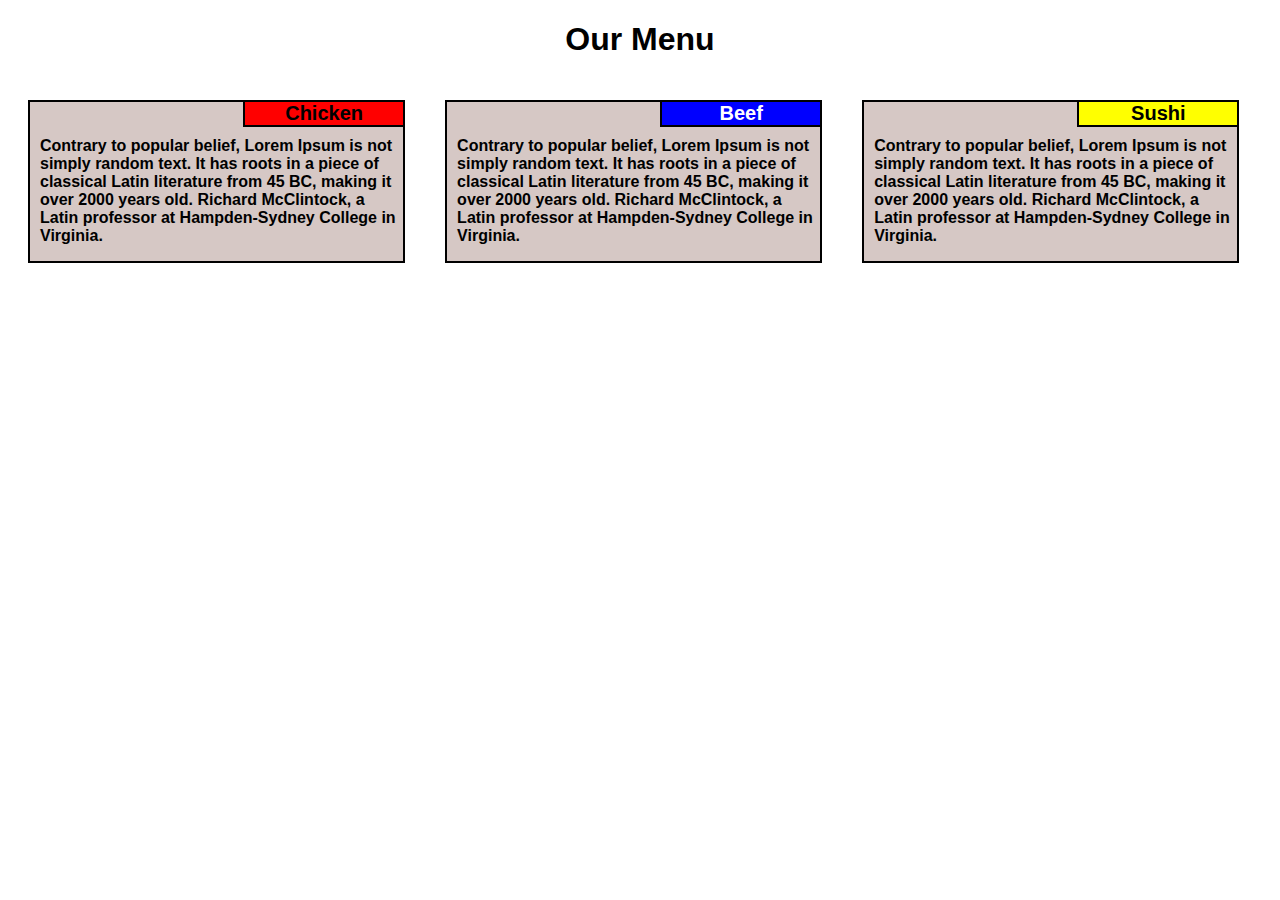
<file: module2-solution/index.html>
<!DOCTYPE html>
<html>
<head>
	<title>Module 2 Solution</title>
	<meta charset="utf-8">
	<meta name="viewport" content="width=device-width, initial-scale=1">
	<link rel="stylesheet" href="css/style.css">
</head>
<body>
	<div>
	<h1>Our Menu</h1>
    </div>
    <div class="col-lg-4 col-md-6 col-sm-12">
    	<div class="style-div">
    	<div class="sub-div sub-div-color-1">
    		<h2>Chicken</h2>
    	</div>
    	<p class="p1">Contrary to popular belief, Lorem Ipsum is not simply random text. It has roots in a piece of classical Latin literature from 45 BC, making it over 2000 years old. Richard McClintock, a Latin professor at Hampden-Sydney College in Virginia.</p>
    </div>
    </div>
    <div class="col-lg-4 col-md-6 col-sm-12">
    	<div class="style-div">
    	<div class="sub-div sub-div-color-2">
    		<h2>Beef</h2>
    	</div>
    	<p class="p1">Contrary to popular belief, Lorem Ipsum is not simply random text. It has roots in a piece of classical Latin literature from 45 BC, making it over 2000 years old. Richard McClintock, a Latin professor at Hampden-Sydney College in Virginia.</p>
    </div>
    </div>
    <div class="col-lg-4 col-md-12 col-sm-12">
        <div class="style-div">
        <div class="sub-div sub-div-color-3">
            <h2>Sushi</h2>
        </div>
        <p class="p1">Contrary to popular belief, Lorem Ipsum is not simply random text. It has roots in a piece of classical Latin literature from 45 BC, making it over 2000 years old. Richard McClintock, a Latin professor at Hampden-Sydney College in Virginia.</p>
    </div>
    </div>
</body>
</html>
</file>
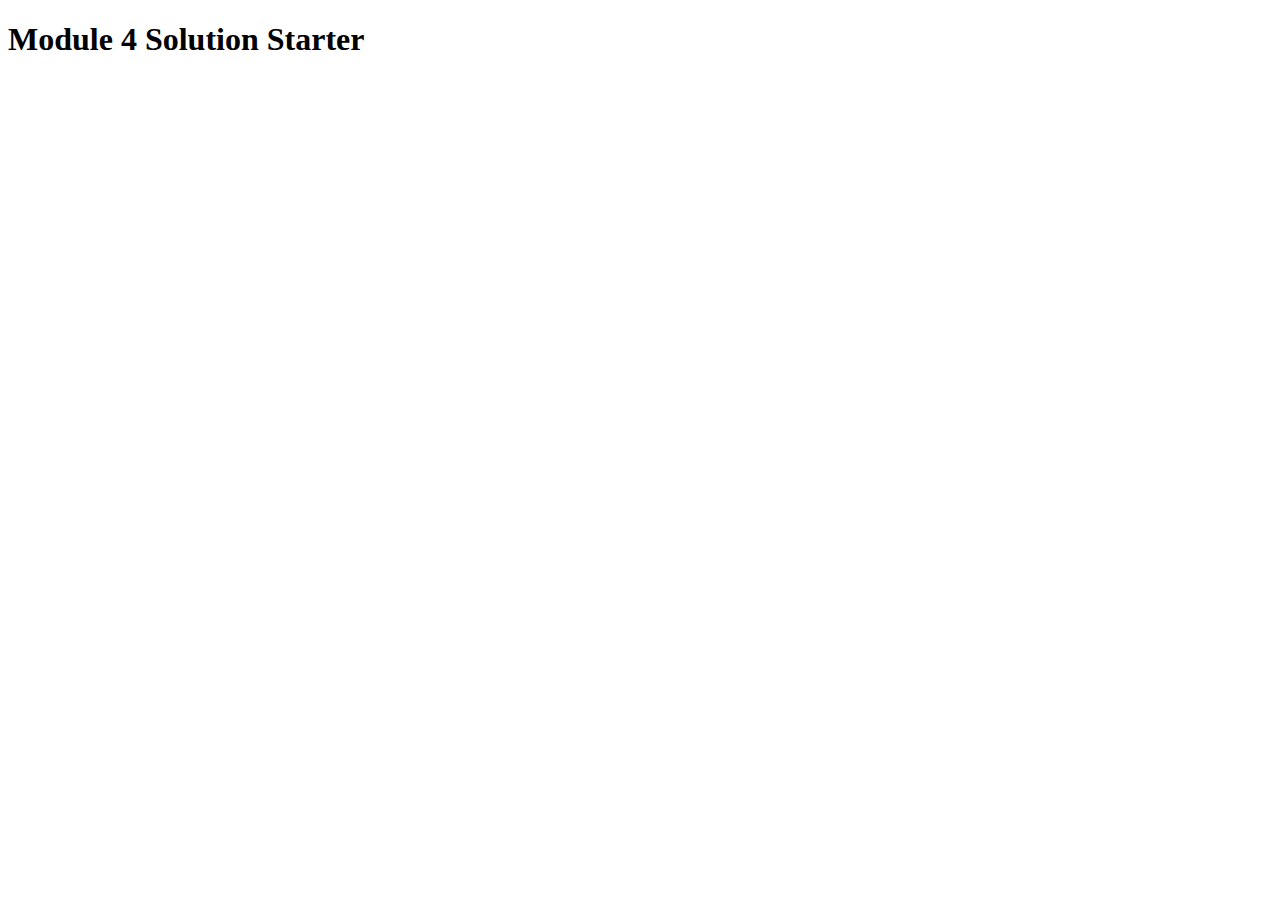
<file: module4-solution/index.html>
<!DOCTYPE html>
<html>
<head>
  <meta charset="utf-8">
  <title>Module 4 Solution Starter</title>
  <script>
    var names = []; // DO NOT REMOVE
  </script>
  <script src="SpeakHello.js"></script>
  <script src="SpeakGoodBye.js"></script>
  <script src="script.js"></script>
</head>
<body>
  <h1>Module 4 Solution Starter</h1>
</body>
</html>
</file>
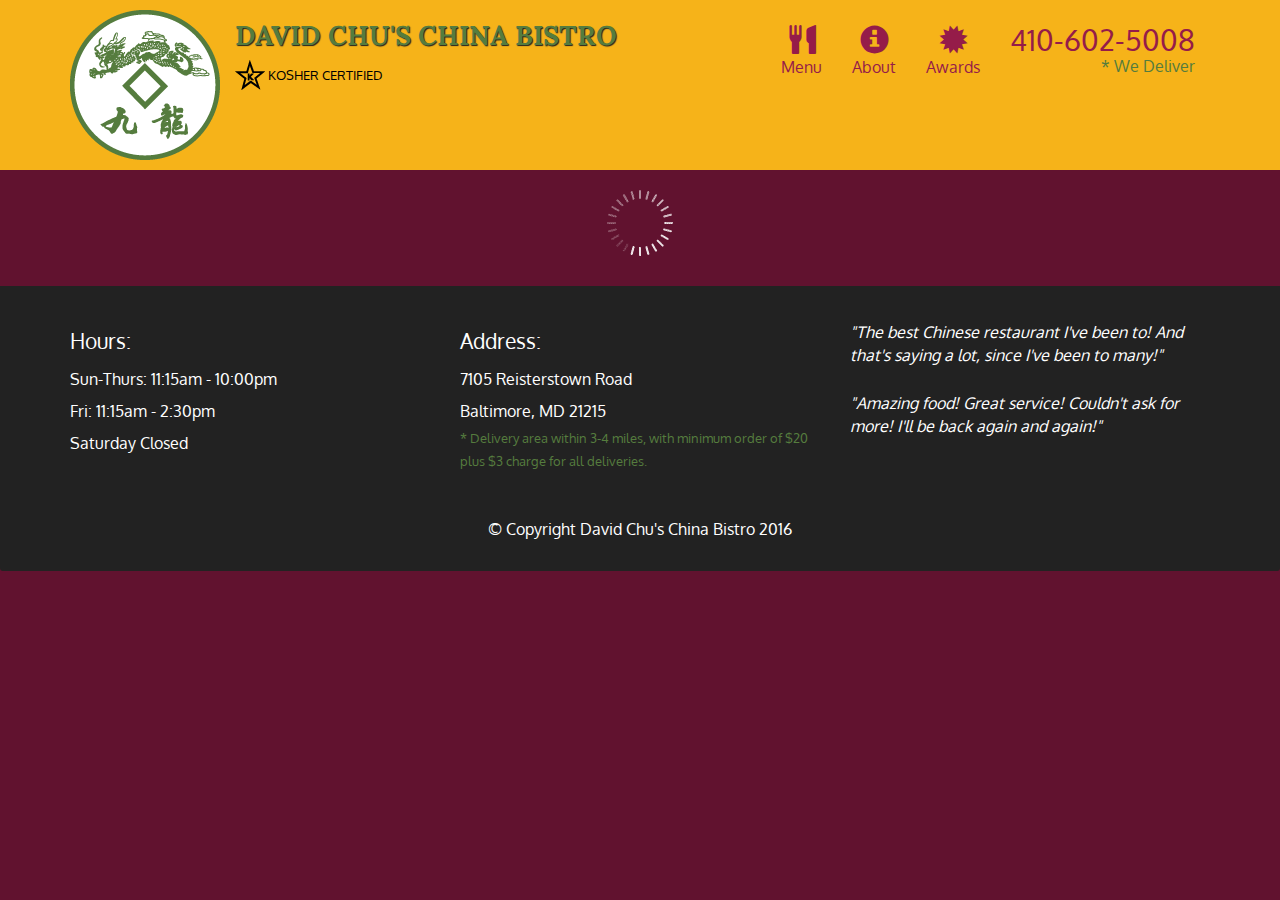
<file: module5-solutions/index.html>
<!doctype html>
<html lang="en">
  <head>
    <meta charset="utf-8">
    <meta http-equiv="X-UA-Compatible" content="IE=edge">
    <meta name="viewport" content="width=device-width, initial-scale=1">
    <title>David Chu's China Bistro</title>
    <link rel="stylesheet" href="css/bootstrap.min.css">
    <link rel="stylesheet" href="css/styles.css">
    <link href='https://fonts.googleapis.com/css?family=Oxygen:400,300,700' rel='stylesheet' type='text/css'>
    <link href='https://fonts.googleapis.com/css?family=Lora' rel='stylesheet' type='text/css'>
  </head>
<body>
  <header>
    <nav id="header-nav" class="navbar navbar-default">
      <div class="container">
        <div class="navbar-header">
          <a href="index.html" class="pull-left visible-md visible-lg">
            <div id="logo-img" alt="Logo image"></div>
          </a>

          <div class="navbar-brand">
            <a href="index.html"><h1>David Chu's China Bistro</h1></a>
            <p>
              <img src="images/star-k-logo.png" alt="Kosher certification">
              <span>Kosher Certified</span>
            </p>
          </div>

          <button id="navbarToggle" type="button" class="navbar-toggle collapsed" data-toggle="collapse" data-target="#collapsable-nav" aria-expanded="false">
            <span class="sr-only">Toggle navigation</span>
            <span class="icon-bar"></span>
            <span class="icon-bar"></span>
            <span class="icon-bar"></span>
          </button>
        </div>
        
        <div id="collapsable-nav" class="collapse navbar-collapse">
           <ul id="nav-list" class="nav navbar-nav navbar-right">
            <li id="navHomeButton" class="visible-xs active">
              <a href="index.html">
                <span class="glyphicon glyphicon-home"></span> Home</a>
            </li>
            <li id="navMenuButton">
              <a href="#" onclick="$dc.loadMenuCategories();">
                <span class="glyphicon glyphicon-cutlery"></span><br class="hidden-xs"> Menu</a>
            </li>
            <li>
              <a href="#">
                <span class="glyphicon glyphicon-info-sign"></span><br class="hidden-xs"> About</a>
            </li>
            <li>
              <a href="#">
                <span class="glyphicon glyphicon-certificate"></span><br class="hidden-xs"> Awards</a>
            </li>
            <li id="phone" class="hidden-xs">
              <a href="tel:410-602-5008">
                <span>410-602-5008</span></a><div>* We Deliver</div>
            </li>
          </ul><!-- #nav-list -->
        </div><!-- .collapse .navbar-collapse -->
      </div><!-- .container -->
    </nav><!-- #header-nav -->
  </header>

  <div id="call-btn" class="visible-xs">
    <a class="btn" href="tel:410-602-5008">
    <span class="glyphicon glyphicon-earphone"></span>
    410-602-5008
    </a>
  </div>
  <div id="xs-deliver" class="text-center visible-xs">* We Deliver</div>

  <div id="main-content" class="container"></div>

  <footer class="panel-footer">
    <div class="container">
      <div class="row">
        <section id="hours" class="col-sm-4">
          <span>Hours:</span><br>
          Sun-Thurs: 11:15am - 10:00pm<br>
          Fri: 11:15am - 2:30pm<br>
          Saturday Closed
          <hr class="visible-xs">
        </section>
        <section id="address" class="col-sm-4">
          <span>Address:</span><br>
          7105 Reisterstown Road<br>
          Baltimore, MD 21215
          <p>* Delivery area within 3-4 miles, with minimum order of $20 plus $3 charge for all deliveries.</p>
          <hr class="visible-xs">
        </section>
        <section id="testimonials" class="col-sm-4">
          <p>"The best Chinese restaurant I've been to! And that's saying a lot, since I've been to many!"</p>
          <p>"Amazing food! Great service! Couldn't ask for more! I'll be back again and again!"</p>
        </section>
      </div>
      <div class="text-center">&copy; Copyright David Chu's China Bistro 2016</div>
    </div>
  </footer>

  <!-- jQuery (Bootstrap JS plugins depend on it) -->
  <script src="js/jquery-2.1.4.min.js"></script>
  <script src="js/bootstrap.min.js"></script>
  <script src="js/ajax-utils.js"></script>
  <script src="js/script.js"></script>
</body>
</html>
</file>
<file: module2-solution/css/style.css>
*
{
	font-family: Noto Sans, sans-serif;
	box-sizing: border-box;

}
h1
{
	text-align: center;
}
.col-lg-4,.col-md-6,.col-md-12,.col-sm-12
	{
		float: left;
		
	}
@media (min-width: 992px){
	.col-lg-4{
		width:33%;
	}
}
@media (min-width:768px) and (max-width:991px){
	.col-md-6{
		width:50%;
	}
	.col-md-12{
		width:100%;
	}
}
@media (max-width: 767px)
{
	.col-sm-12{
		width:100%;
	}
}
.sub-div
{
  border-bottom: 2px solid black;
  border-left: 2px solid black;
  width:160px;
  float: right;
  
  margin-bottom: 10px;
}
.sub-div > h2
{
	font-size:20px;
	text-align: center;
	margin: 0px;
}
.p1
{
	clear:right;
	font-weight: bold;
    padding-left:10px;
    width: 98%;
    font-size: 16px;
	

}
.style-div
{
	background-color: #D6C8C5;
	border:2px solid black;
	margin:20px;


}
.sub-div-color-1
{
	 background-color: red;
	 
}
.sub-div-color-2
{
	 background-color: blue;
	 color:white;
}
.sub-div-color-3
{
	 background-color: yellow;
	 
}
</file>
<file: module5-solutions/css/styles.css>
body {
  font-size: 16px;
  color: #fff;
  background-color: #61122f;
  font-family: 'Oxygen', sans-serif;
}

/** HEADER **/
#header-nav {
  background-color: #f6b319;
  border-radius: 0;
  border: 0;
}

#logo-img {
  background: url('../images/restaurant-logo_large.png') no-repeat;
  width: 150px;
  height: 150px;
  margin: 10px 15px 10px 0;
}

.navbar-brand {
  padding-top: 25px;
}
.navbar-brand h1 { /* Restaurant name */
  font-family: 'Lora', serif;
  color: #557c3e;
  font-size: 1.5em;
  text-transform: uppercase;
  font-weight: bold;
  text-shadow: 1px 1px 1px #222;
  margin-top: 0;
  margin-bottom: 0;
  line-height: .75;
}
.navbar-brand a:hover, .navbar-brand a:focus {
  text-decoration: none;
}
.navbar-brand p { /* Kosher cert */
  color: #000;
  text-transform: uppercase;
  font-size: .7em;
  margin-top: 15px;
}
.navbar-brand p span { /* Star-K */
  vertical-align: middle;
}

#nav-list {
  margin-top: 10px;
}
#nav-list a {
  color: #951C49;
  text-align: center;
}
#nav-list a:hover {
  background: #E7E7E7;
}
#nav-list a span {
  font-size: 1.8em;
}

#phone {
  margin-top: 5px;
}
#phone a { /* Phone number */
  text-align: right;
  padding-bottom: 0;
}
#phone div { /* We Deliver */
  color: #557c3e;
  text-align: right;
  padding-right: 15px;
}

.navbar-header button.navbar-toggle, .navbar-header .icon-bar {
  border: 1px solid #61122f;
}
.navbar-header button.navbar-toggle {
  clear: both;
  margin-top: -30px;
}
/* END HEADER */

/* FOOTER */
.panel-footer {
  margin-top: 30px;
  padding-top: 35px;
  padding-bottom: 30px;
  background-color: #222;
  border-top: 0;
}
.panel-footer div.row {
  margin-bottom: 35px;
}
#hours, #address {
  line-height: 2;
}
#hours > span, #address > span {
  font-size: 1.3em;
}
#address p {
  color: #557c3e;
  font-size: .8em;
  line-height: 1.8;
}
#testimonials {
  font-style: italic;
}
#testimonials p:nth-child(2) {
  margin-top: 25px;
}
/* END FOOTER */



/* HOME PAGE */
.container .jumbotron {
  box-shadow: 0 0 50px #3F0C1F;
  border: 2px solid #3F0C1F;
}

#menu-tile, #specials-tile, #map-tile {
  height: 250px;
  width: 100%;
  margin-bottom: 15px;
  position: relative;
  border: 2px solid #3F0C1F;
  overflow: hidden;
}
#menu-tile:hover, #specials-tile:hover, #map-tile:hover {
  box-shadow: 0 1px 5px 1px #cccccc;
}
#menu-tile {
  background: url('../images/menu-tile.jpg') no-repeat;
  background-position: center;
}
#specials-tile {
  background: url('../images/specials-tile.jpg') no-repeat;
  background-position: center;
}
#menu-tile span, #specials-tile span, #map-tile span {
  position: absolute;
  bottom: 0;
  right: 0;
  width: 100%;
  text-align: center;
  font-size: 1.6em;
  text-transform: uppercase;
  background-color: #000;
  color: #fff;
  opacity: .8;
}
/* END HOME PAGE */

/* MENU CATEGORIES PAGE */
.category-tile { 
  position: relative;
  border: 2px solid #3F0C1F;
  overflow: hidden;
  width: 200px;
  height: 200px;
  margin: 0 auto 15px;
}
.category-tile span {
  position: absolute;
  bottom: 0;
  right: 0;
  width: 100%;
  text-align: center;
  font-size: 1.2em;
  text-transform: uppercase;
  background-color: #000;
  color: #fff;
  opacity: .8;
}
.category-tile:hover {
  box-shadow: 0 1px 5px 1px #cccccc;
}

#menu-categories-title + div {
  margin-bottom: 50px;
}
/* END MENU CATEGORIES PAGE */

/* SINGLE CATEGORY PAGE */
.menu-item-tile {
  margin-bottom: 25px;
}
.menu-item-tile hr {
  width: 80%;
}
.menu-item-tile .menu-item-price {
  font-size: 1.1em;
  text-align: right;
  margin-top: -15px;
  margin-right: -15px;
}
.menu-item-tile .menu-item-price span {
  font-size: .6em;
}
.menu-item-photo {
  position: relative;
  border: 2px solid #3F0C1F; 
  overflow: hidden;
  padding: 0;
  margin-right: -15px;
  margin-left: auto;
  margin-bottom: 20px;
  max-width: 250px;
}
.menu-item-photo div {
  position: absolute;
  bottom: 0;
  right: 0;
  width: 80px;
  background-color: #557c3e;
  text-align: center;
}
.menu-item-description {
  padding-right: 30px;
}
h3.menu-item-title {
  margin: 0 0 10px;
}
.menu-item-details {
  font-size: .9em;
  font-style: italic;
}
/* END SINGLE CATEGORY PAGE */


/********** Large devices only **********/
@media (min-width: 1200px) {
  .container .jumbotron {
    background: url('../images/jumbotron_1200.jpg') no-repeat;
    height: 675px;
  }
}

/********** Medium devices only **********/
@media (min-width: 992px) and (max-width: 1199px) {
  /* Header */
  #logo-img {
    background: url('../images/restaurant-logo_medium.png') no-repeat;
    width: 100px;
    height: 100px;
    margin: 5px 5px 5px 0;
  }
  /* End Header */

  /* Home Page */
  .container .jumbotron {
    background: url('../images/jumbotron_992.jpg') no-repeat;
    height: 558px;
  }
  /* End Home Page */
}

/********** Small devices only **********/
@media (min-width: 768px) and (max-width: 991px) {
  /* Home Page */
  .container .jumbotron {
    background: url('../images/jumbotron_768.jpg') no-repeat;
    height: 432px;
  }
  /* End Home Page */
}

/********** Extra small devices only **********/
@media (max-width: 767px) {
  /* Header */
  .navbar-brand {
    padding-top: 10px;
    height: 80px;
  }
  .navbar-brand h1 { /* Restaurant name */
    padding-top: 10px;
    font-size: 5vw; /* 1vw = 1% of viewport width */
  }
  .navbar-brand p { /* Kosher cert */
    font-size: .6em;
    margin-top: 12px;
  }
  .navbar-brand p img { /* Star-K */
    height: 20px;
  }

  #collapsable-nav a { /* Collapsed nav menu text */
    font-size: 1.2em;
  }
  #collapsable-nav a span { /* Collapsed nav menu glyph */
    font-size: 1em;
    margin-right: 5px;
  }

  #call-btn > a {
    font-size: 1.5em;
    display: block;
    margin: 0 20px;
    padding: 10px;
    border: 2px solid #fff;
    background-color: #f6b319;
    color: #951c49;
  }
  #xs-deliver {
    margin-top: 5px;
    font-size: .7em;
    letter-spacing: .1em;
    text-transform: uppercase;
  }
  /* End Header */

  /* Footer */
  .panel-footer section {
    margin-bottom: 30px;
    text-align: center;
  }
  .panel-footer section:nth-child(3) {
    margin-bottom: 0; /* margin already exists on the whole row */
  }
  .panel-footer section hr {
    width: 50%;
  }
  /* End Footer */

  /* Home Page */
  .container .jumbotron {
    margin-top: 30px;
    padding: 0;
  }
  #menu-tile, #specials-tile {
    width: 360px;
    margin: 0 auto 15px;
  }

  .menu-item-photo {
    margin-right: auto;
  }
  .menu-item-tile .menu-item-price {
    text-align: center;
  }
  .menu-item-description {
    text-align: center;;
  }
}


/********** Super extra small devices Only :-) (e.g., iPhone 4) **********/
@media (max-width: 479px) {
  /* Header */
  .navbar-brand h1 { /* Restaurant name */
    padding-top: 5px;
    font-size: 6vw;
  }
  /* End Header */
  
  /* Home page */
  #menu-tile, #specials-tile {
    width: 280px;
    margin: 0 auto 15px;
  }

  .col-xxs-12 {
    position: relative;
    min-height: 1px;
    padding-right: 15px;
    padding-left: 15px;
    float: left;
    width: 100%;
  }
}
</file>
